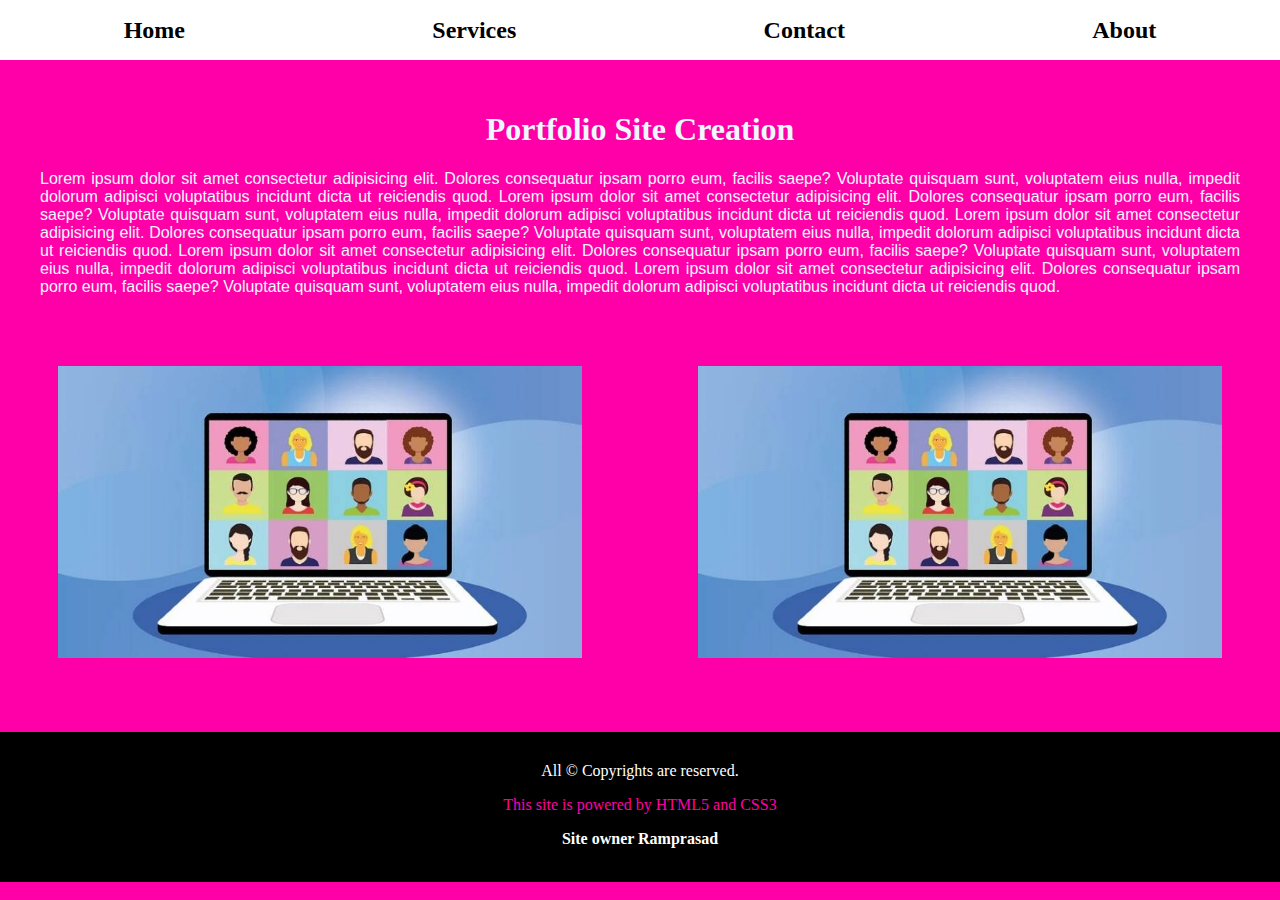
<file: index.html>
<!DOCTYPE html>
<html lang="en">
<head>
    <meta charset="UTF-8">
    <meta http-equiv="X-UA-Compatible" content="IE=edge">
    <meta name="viewport" content="width=device-width, initial-scale=1.0">
    <title>Web page| Layout</title>
    <link rel="stylesheet" href="style.css">
    
</head>
<body>
    <header>
        <nav>
            <ul>
                <a href="./index.html"><li>Home</li></a>
                <a href="./services.html"><li>Services</li></a>
                <a href="./contact.html"><li>Contact</li></a>
                <a href="./about.html"><li>About</li></a>
            </ul>
        </nav>
    </header>
    <main><br><br><br><br><br>
        <h1 id="head1">Portfolio Site Creation</h1>
        <blockquote>
            Lorem ipsum dolor sit amet consectetur adipisicing elit. Dolores consequatur ipsam porro eum, facilis saepe? Voluptate quisquam sunt, voluptatem eius nulla, impedit dolorum adipisci voluptatibus incidunt dicta ut reiciendis quod.
            Lorem ipsum dolor sit amet consectetur adipisicing elit. Dolores consequatur ipsam porro eum, facilis saepe? Voluptate quisquam sunt, voluptatem eius nulla, impedit dolorum adipisci voluptatibus incidunt dicta ut reiciendis quod.
            Lorem ipsum dolor sit amet consectetur adipisicing elit. Dolores consequatur ipsam porro eum, facilis saepe? Voluptate quisquam sunt, voluptatem eius nulla, impedit dolorum adipisci voluptatibus incidunt dicta ut reiciendis quod.
            Lorem ipsum dolor sit amet consectetur adipisicing elit. Dolores consequatur ipsam porro eum, facilis saepe? Voluptate quisquam sunt, voluptatem eius nulla, impedit dolorum adipisci voluptatibus incidunt dicta ut reiciendis quod.
            Lorem ipsum dolor sit amet consectetur adipisicing elit. Dolores consequatur ipsam porro eum, facilis saepe? Voluptate quisquam sunt, voluptatem eius nulla, impedit dolorum adipisci voluptatibus incidunt dicta ut reiciendis quod.
        </blockquote><br><br><br>
        <div class="images">
            <div class="left"><img src="./temp.jpg" alt="left_image"></div>
            <div class="right"><img src="./temp.jpg" alt="right_image"></div>
        </div>
    </main><br><br><br>
    <div>
        <footer>
            <p class="copy">All &copy; Copyrights are reserved.</p>
            <p class="powered">This site is powered by HTML5 and CSS3</p>
            <p class="owner">Site owner Ramprasad</p>
        </footer>
    </div>
</body>
</html>
</file>
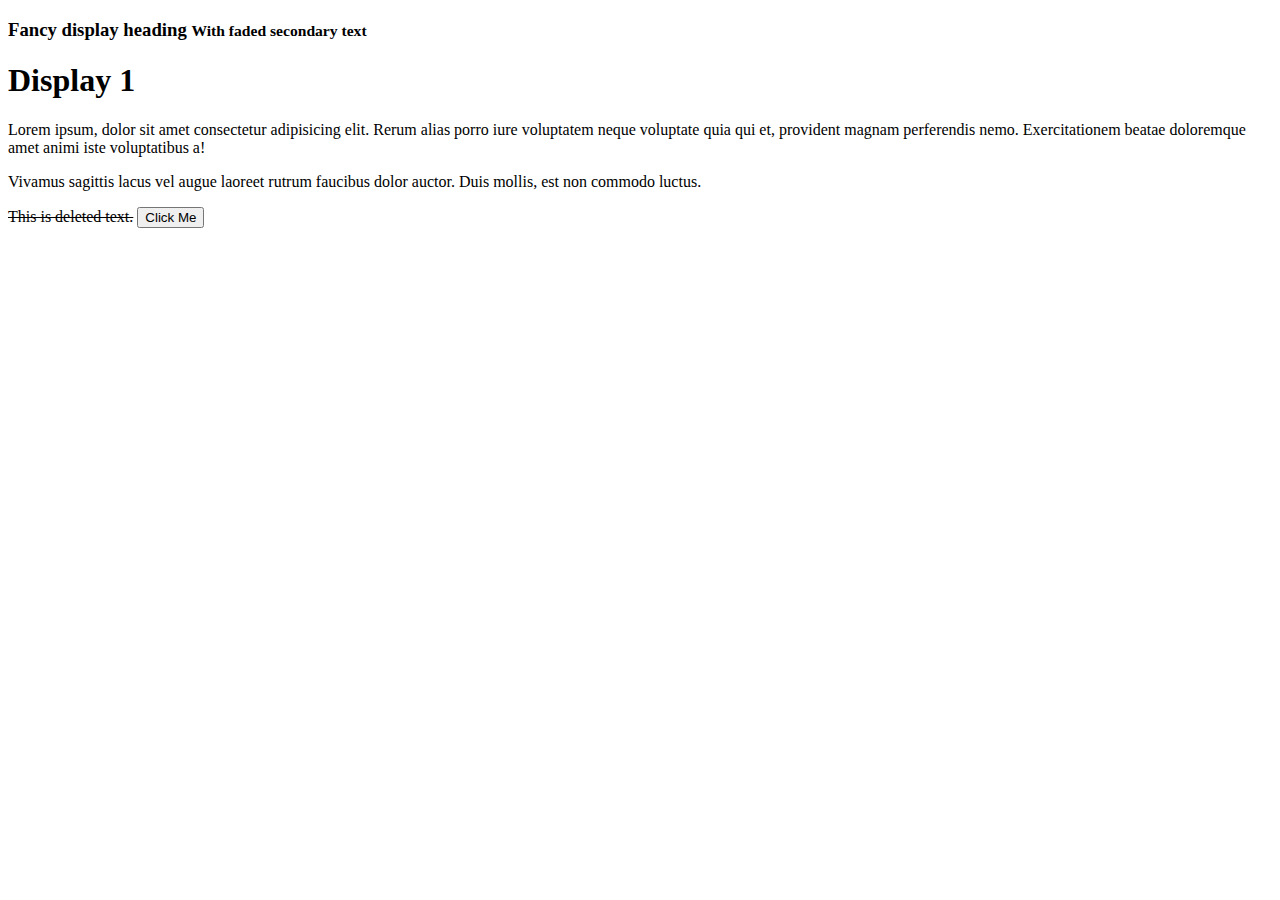
<file: about.html>
<!DOCTYPE html>
<html lang="en">
<head>
    <meta charset="UTF-8">
    <meta http-equiv="X-UA-Compatible" content="IE=edge">
    <meta name="viewport" content="width=device-width, initial-scale=1.0">
    <title>About</title>
    <link href="https://cdn.jsdelivr.net/npm/bootstrap@5.3.0-alpha3/dist/css/bootstrap.min.css" rel="stylesheet" integrity="sha384-KK94CHFLLe+nY2dmCWGMq91rCGa5gtU4mk92HdvYe+M/SXH301p5ILy+dN9+nJOZ" crossorigin="anonymous">
    <script src="https://cdn.jsdelivr.net/npm/bootstrap@5.3.0-alpha3/dist/js/bootstrap.bundle.min.js" integrity="sha384-ENjdO4Dr2bkBIFxQpeoTz1HIcje39Wm4jDKdf19U8gI4ddQ3GYNS7NTKfAdVQSZe" crossorigin="anonymous"></script>
</head>
<body>
    <h3>
        Fancy display heading
        <small class="text-muted">With faded secondary text</small> 
    </h3>
    <h1 class="display-1">Display 1</h1>
    <p>Lorem ipsum, dolor sit amet consectetur adipisicing elit. Rerum alias porro iure voluptatem neque voluptate quia qui et, provident magnam perferendis nemo. Exercitationem beatae doloremque amet animi iste voluptatibus a!</p>
    <p class="lead">
        Vivamus sagittis lacus vel augue laoreet rutrum faucibus dolor auctor. Duis mollis, est non commodo luctus.

      </p>
      <del>This is deleted text.</del>
      <button class="btn btn-primary">Click Me</button>
</body>
</html>
</file>
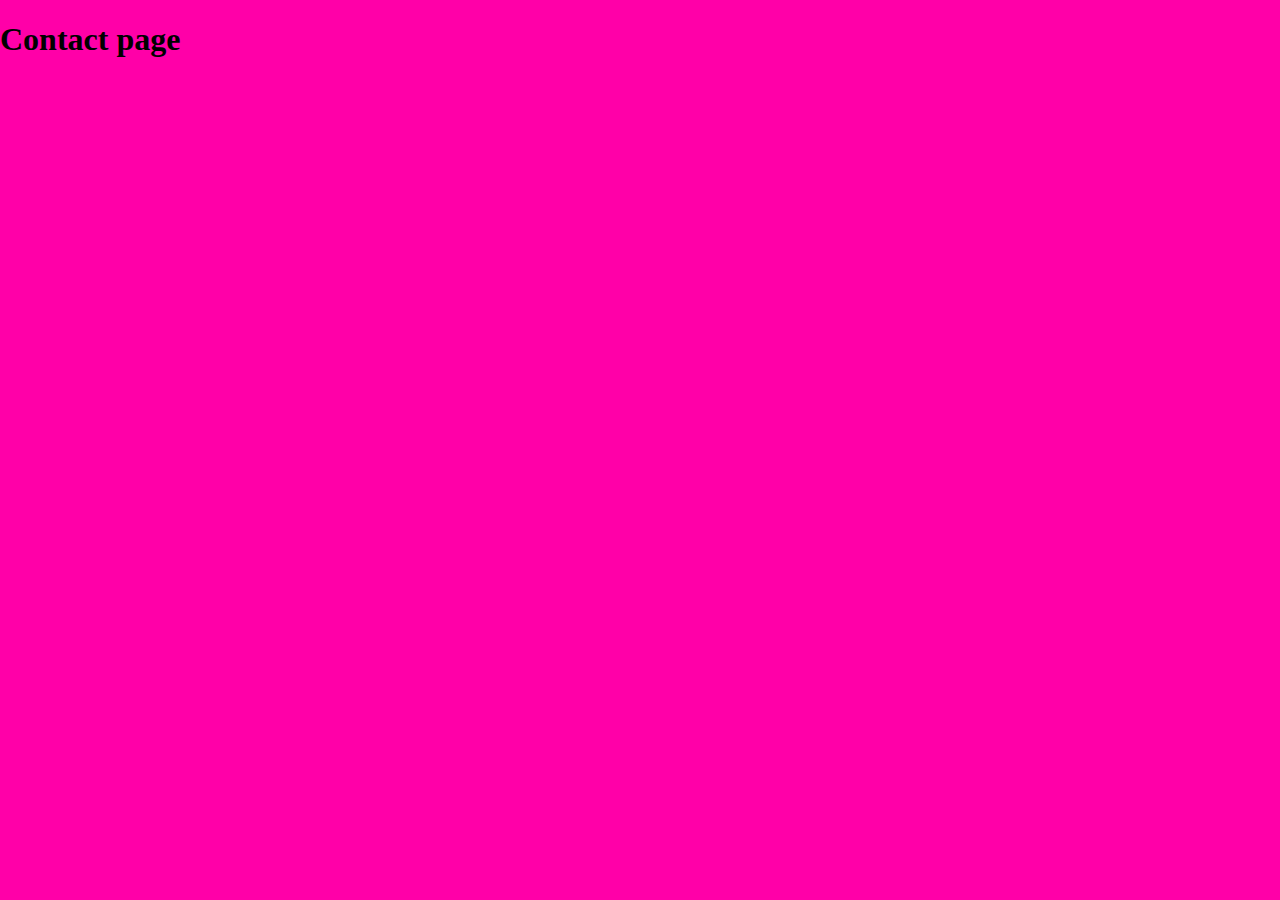
<file: contact.html>
<!DOCTYPE html>
<html lang="en">
<head>
    <meta charset="UTF-8">
    <meta http-equiv="X-UA-Compatible" content="IE=edge">
    <meta name="viewport" content="width=device-width, initial-scale=1.0">
    <title>Contact</title>
    <link rel="stylesheet" href="style.css">
</head>
<body>
    <h1>Contact page</h1>
</body>
</html>
</file>
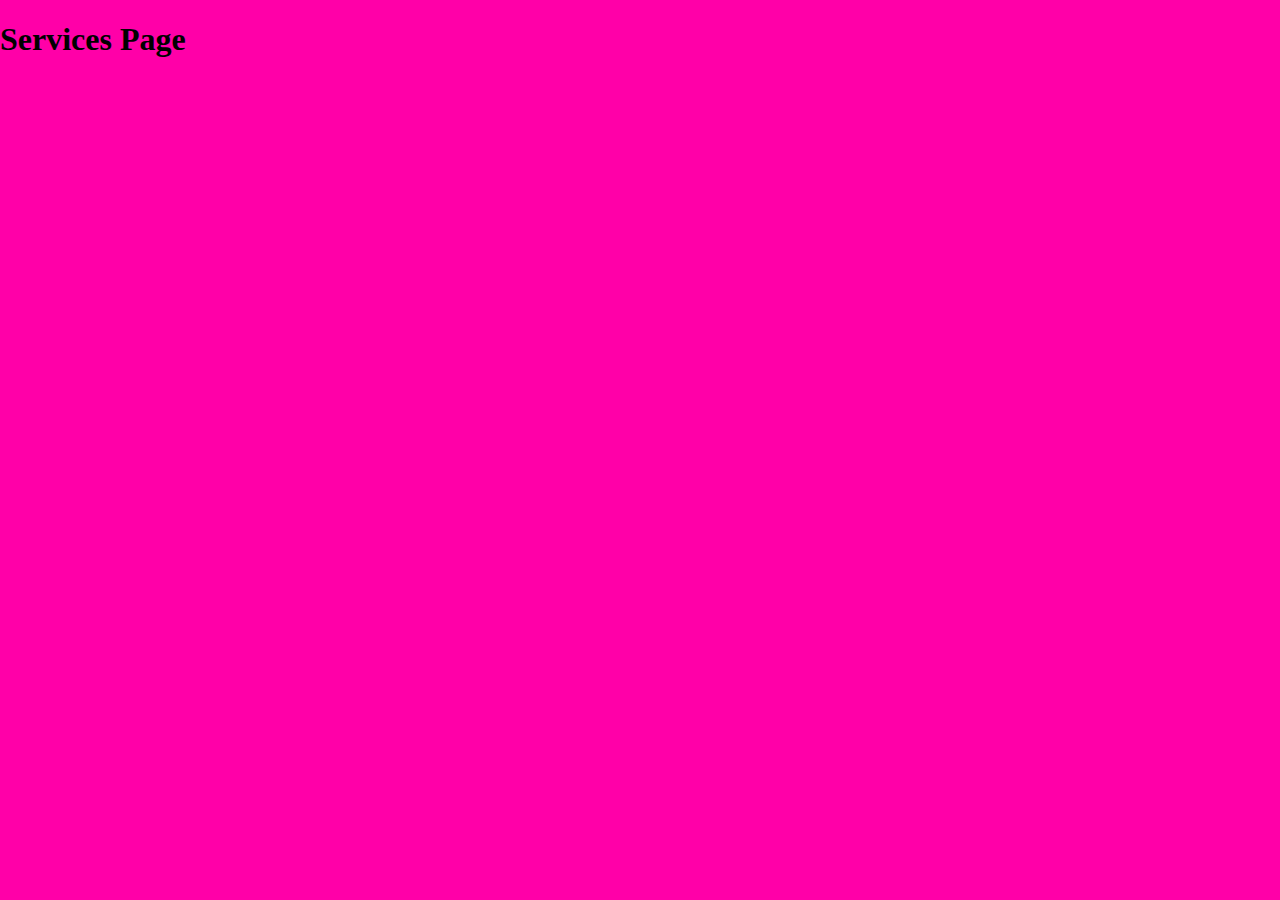
<file: services.html>
<!DOCTYPE html>
<html lang="en">
<head>
    <meta charset="UTF-8">
    <meta http-equiv="X-UA-Compatible" content="IE=edge">
    <meta name="viewport" content="width=device-width, initial-scale=1.0">
    <title>Services</title>
    <link rel="stylesheet" href="style.css">
</head>
<body>
    <h1>Services Page</h1>
</body>
</html>
</file>
<file: style.css>
body{
    margin: 0;
    padding: 0;
    background-color: #Ff00a8;
}
::-webkit-scrollbar {
    display: none;
}

header{
    position: fixed;
    width: 100%;
    margin: 0;
    padding: 0;
    background-color: white;
}
nav{
  
    margin: 0;
    padding: 0:
}
nav>ul>a>li{
    list-style-type: none;
}
ul{
    margin: 0;
    padding: 0;
    height: 60px;
    display: flex;
    justify-content: space-around;
    align-items: center;
}
nav>ul>a{
    text-decoration: none;
    color: black;
    font-family: 'Times New Roman', Times, serif;
    font-weight: bold;
    font-size: 1.5rem;
}

nav>ul>a:hover{
    color: #Ff00a8;
}

#head1{
    text-align: center;
    color: aliceblue;
}

blockquote{
    text-align: justify;
    font-family: 'Lucida Sans', 'Lucida Sans Regular', 'Lucida Grande', 'Lucida Sans Unicode', Geneva, Verdana, sans-serif;
    color: aliceblue;
}
img{
    width:82%
}
.images{
    display: flex;
}
.left,.right{
    text-align: center;
}
footer{
    margin: 0;
    padding: 0;
    height: 150px;
    color: white;
    background-color: black;
    bottom: 0;
}

.copy{
    padding-top: 30px;
text-align: center;
font-weight: lighter;
}
.powered{
    color: #Ff00a8;
    text-align: center;
}
.owner{
    font-family: cursive;
    text-align: center;
    font-weight: bold;
}



@media screen and (max-width:376px){
   .images{
    display: block;
   }
}
</file>
